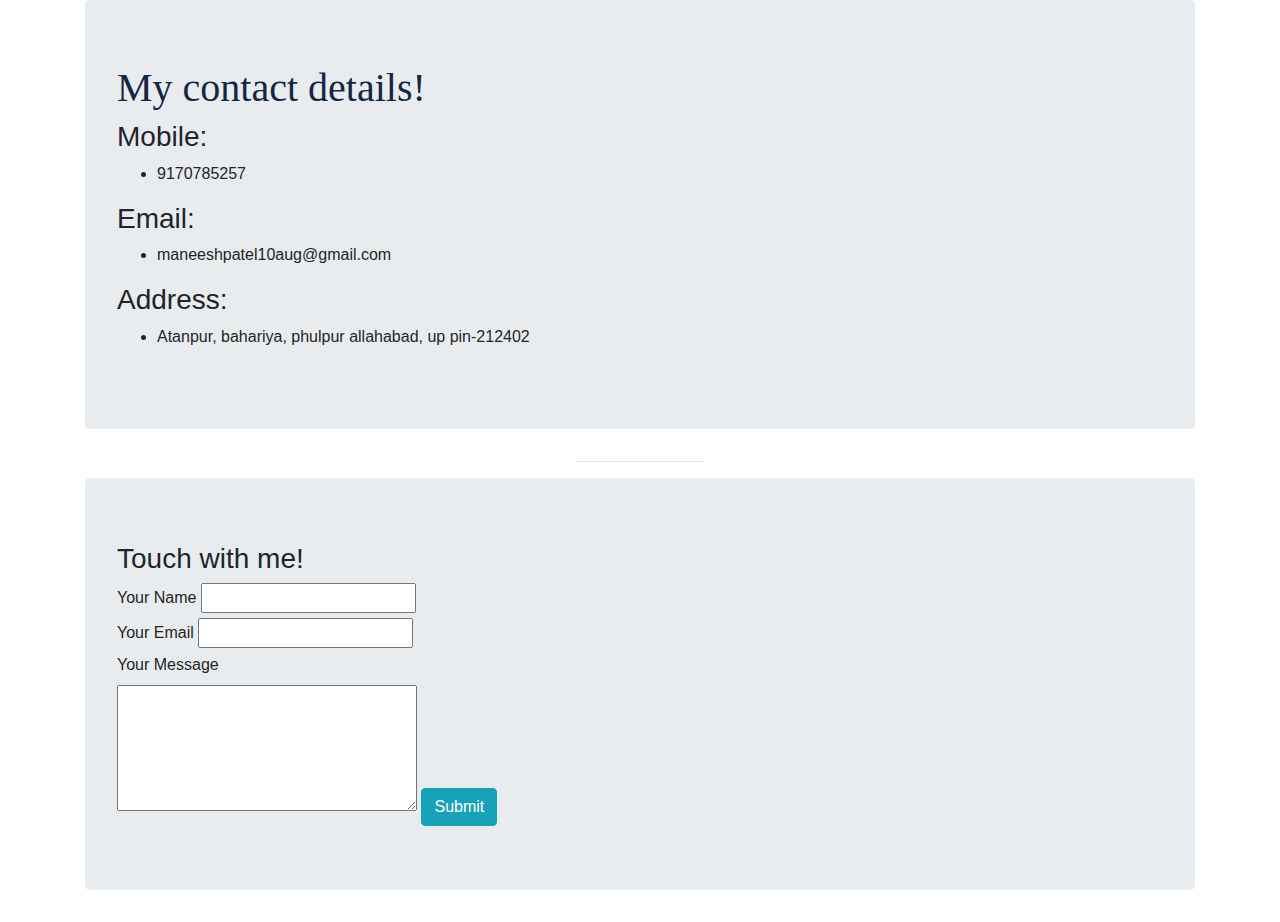
<file: contact_me.html>
<!DOCTYPE html>
<html lang="en" dir="ltr">
  <head>
    <meta charset="utf-8">
    <title>Contact Me!</title>
    <link rel="stylesheet" href="style.css">
    <link rel="stylesheet" href="https://stackpath.bootstrapcdn.com/bootstrap/4.5.2/css/bootstrap.min.css" integrity="sha384-JcKb8q3iqJ61gNV9KGb8thSsNjpSL0n8PARn9HuZOnIxN0hoP+VmmDGMN5t9UJ0Z" crossorigin="anonymous">

  </head>
  <body>

    <div class="container">
      <div class="jumbotron">
        <h1>My contact details!</h1>
        <h3>Mobile:</h3>
        <ul>
          <li>9170785257</li>
        </ul>

        <h3>Email:</h3>
        <ul>
          <li>maneeshpatel10aug@gmail.com</li>
        </ul>

        <h3>Address:</h3>
        <ul>
          <li>Atanpur, bahariya, phulpur allahabad, up pin-212402</li>
        </ul>
      </div>
    </div> <hr>

    <div class="container">
      <div class="jumbotron">
        <h3>Touch with me!</h3>
        <form method="post" enctype="text/plain">
          <label for="">Your Name</label>
          <input type="text" name="Your Name: " value=""><br>
          <label for="">Your Email</label>
          <input type="email" name="Your Email: " value=""><br>
          <label for="">Your Message</label><br>
          <textarea name="Your Message: " rows="5" cols="30"></textarea>
          <button type="button" class="btn btn-info">Submit</button>
        </form>
      </div>
    </div>

    <!-- <br>
    <form class="" action="index.html" method="post">
      <input type="text" name="" value=""><br>
      <input type="file" name="" value=""><br>
      <input type="date" name="" value=""><br>
      <input type="radio" name="" value=""><br>
      <input type="range" name="" value=""><br>
    </form> -->

  </body>
</html>
</file>
<file: style.css>
body {
  /* color: #40584F; */
  background-color: #E4F9F5;
  text-align: center;
  margin-bottom: 0;
  margin-left: 0px;
  margin-right: 0px;
}
.my_img{
  margin-top: 50px;
  width:200px;
  height: 200px;
}
.top-cloud{
  position: absolute;
  top:220px;
  right:350px;
}
.bottom-cloud{
  position: absolute;
  top:500px;
  left:300px;
}

h1{
  color: #132743;
  font-size: 4rem;
  font-family: 'Sacramento', cursive;
  margin-bottom: 0;
}
h2{
  font-family: 'Kalam', cursive;
  margin-top: 0;
  font-size: 2rem;
  color: #006a71;
  margin-bottom: 0;
}
h3{
  font-family: 'Montserrat', sans-serif;
}
.class1{
  color: #00bcd4;
  margin-bottom: 0px;
}
strong{
  text-decoration: underline;
}

.container-2{
  margin-top: 30px;
  margin-bottom: 30px;
  font-size: 1.2rem;
  margin-bottom: 100px;
}
#id2{
  width: 30%;
  margin: auto auto 30px;
}
#id3{
  width: 40%;
  margin: auto;
  line-height: 1.5;
}

.container-3{
  margin-bottom: 20px;
  font-size: 1.15rem;
}
.container-4{
  margin-bottom: 50px;
  font-size: 1.2rem;
}

.Hobbies{
    margin-bottom: 100px;
}
.hobbies-row-1{
  width: 50%;
  margin: 20px auto 100px auto;
  text-align: left;
  line-height: 3.5;
}
.hobbies-row-2{
  width: 50%;
  padding-top: 50px;
  margin: 50px auto 100px auto;
  text-align: left;
  line-height: 3.5;
}
.travel-img{
  width: 210px;
  height: 250px;
  border-radius: 50%;
  margin-right: 30px;
  float: left;
}
.movie-img{
  width: 200px;
  height: 200px;
  border-radius: 50%;
  margin-left: 30px;
  float:right
}
.txt{
  margin-top: 0px;
}

.skill-row{
  width: 50%;
  margin: 50px auto 100px auto;
  text-align: left;
  line-height: 2;
}
.coding{
  width: 200px;
  height: 200px;
  border-radius: 50%;
  margin-right: 30px;
  float: left;
  /* clear:left;  is used as anti float */
}

.Development{
  width: 200px;
  height: 200px;
  border-radius: 50%;
  margin-left: 30px;
  float:right
}

.container-6{
  margin-top: 130px;
  margin-bottom: 50px;
  font-size: 1.5rem;
}
.container-7{
  margin-bottom: 50px;
  font-size: 1.5rem;
}
.container-8{

  padding-top: 30px;
  font-size: 1.5rem;
  background-color: skyblue;
}
.container-8 img{
  width: 40px;
  height: 40px;
}
#id1{
  margin-top: 0;
}
table{
  margin: auto;
}

hr{
  border-color: #a6a6a4;
  border-width: 3px;
  width: 10%;
  height: 1px;
  margin: 50px auto;
  border-style: solid none none;
  /* border-style: none; */
  border-top-style: dotted;
  text-align:left;
}

a{
  color:blue;
}

.footer-link{
  margin: 5px;
}

.gif{
 width:300px;
 height: 200px;
}
.gif0{
 heigh:300px;
}

.gif1{
 width: 400px;
 height:350px;
 margin-bottom: 50px;
}

.myButton {
	box-shadow: 0px 1px 0px 0px #f0f7fa;
  background-color:#019ad2;
	border-radius:6px;
	border:1px solid #057fd0;
	display:inline-block;
	cursor:pointer;
	color:#ffffff;
	font-family:Arial;
	font-size:15px;
	font-weight:bold;
	padding:6px 24px;
	text-decoration:none;
	text-shadow:0px -1px 0px #5b6178;
}
.myButton:hover {
  background-color:#ff5bb0;
}
.myButton:active {
	position:relative;
	top:1px;
}

.txt1{
  margin-top: 0px;
  margin-bottom: 0px;
  color: #006a71;
  font-family: 'Kalam', cursive;
}
.thanku{
  font-family: 'Kalam' cursive;
  margin-top: 0;
  font-size: 2rem;
  color: #e11d74;
  margin-bottom: 0;
}
</file>
